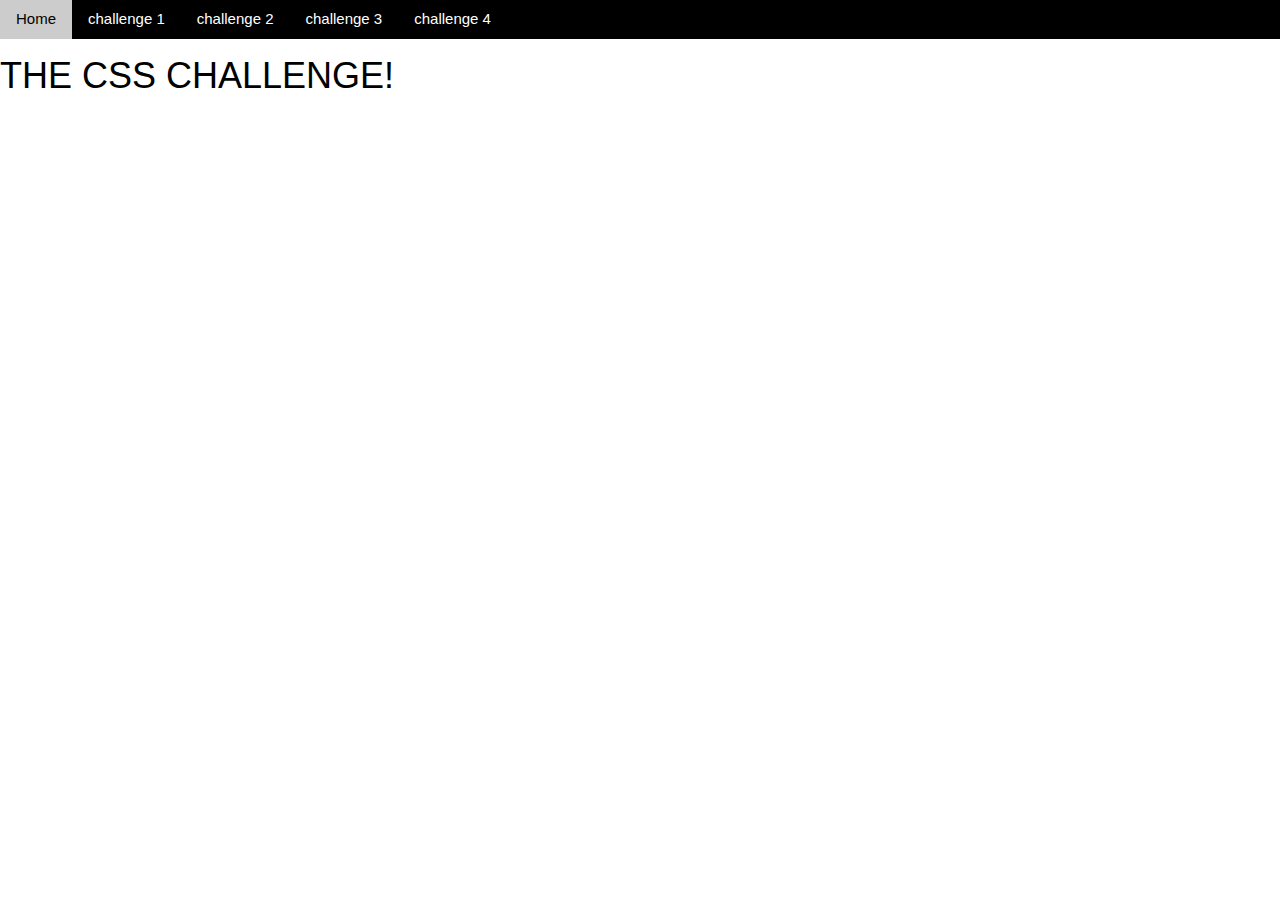
<file: index.html>
<!DOCTYPE html>
<html lang="en">

<head>
    <meta charset="UTF-8">
    <meta http-equiv="X-UA-Compatible" content="IE=edge">
    <meta name="viewport" content="width=device-width, initial-scale=1.0">
    <link rel="stylesheet" href="https://www.w3schools.com/w3css/4/w3.css">

    <title>CSS challenge</title>
    
</head>

<body>
    <!-- NAV BAR - DON'T TOUCH ME -->
    <div class="w3-bar w3-black">
        <a href="/index.html" class="w3-bar-item w3-button">Home</a>
        <a href="/challenge1/index.html" class="w3-bar-item w3-button">challenge 1</a>
        <a href="/challenge2/index.html" class="w3-bar-item w3-button">challenge 2</a>
        <a href="/challenge3/index.html" class="w3-bar-item w3-button">challenge 3</a>
        <a href="/challenge4/index.html" class="w3-bar-item w3-button">challenge 4</a>
    </div>

    <h1>THE CSS CHALLENGE!</h1>

</body>

</html>
</file>
